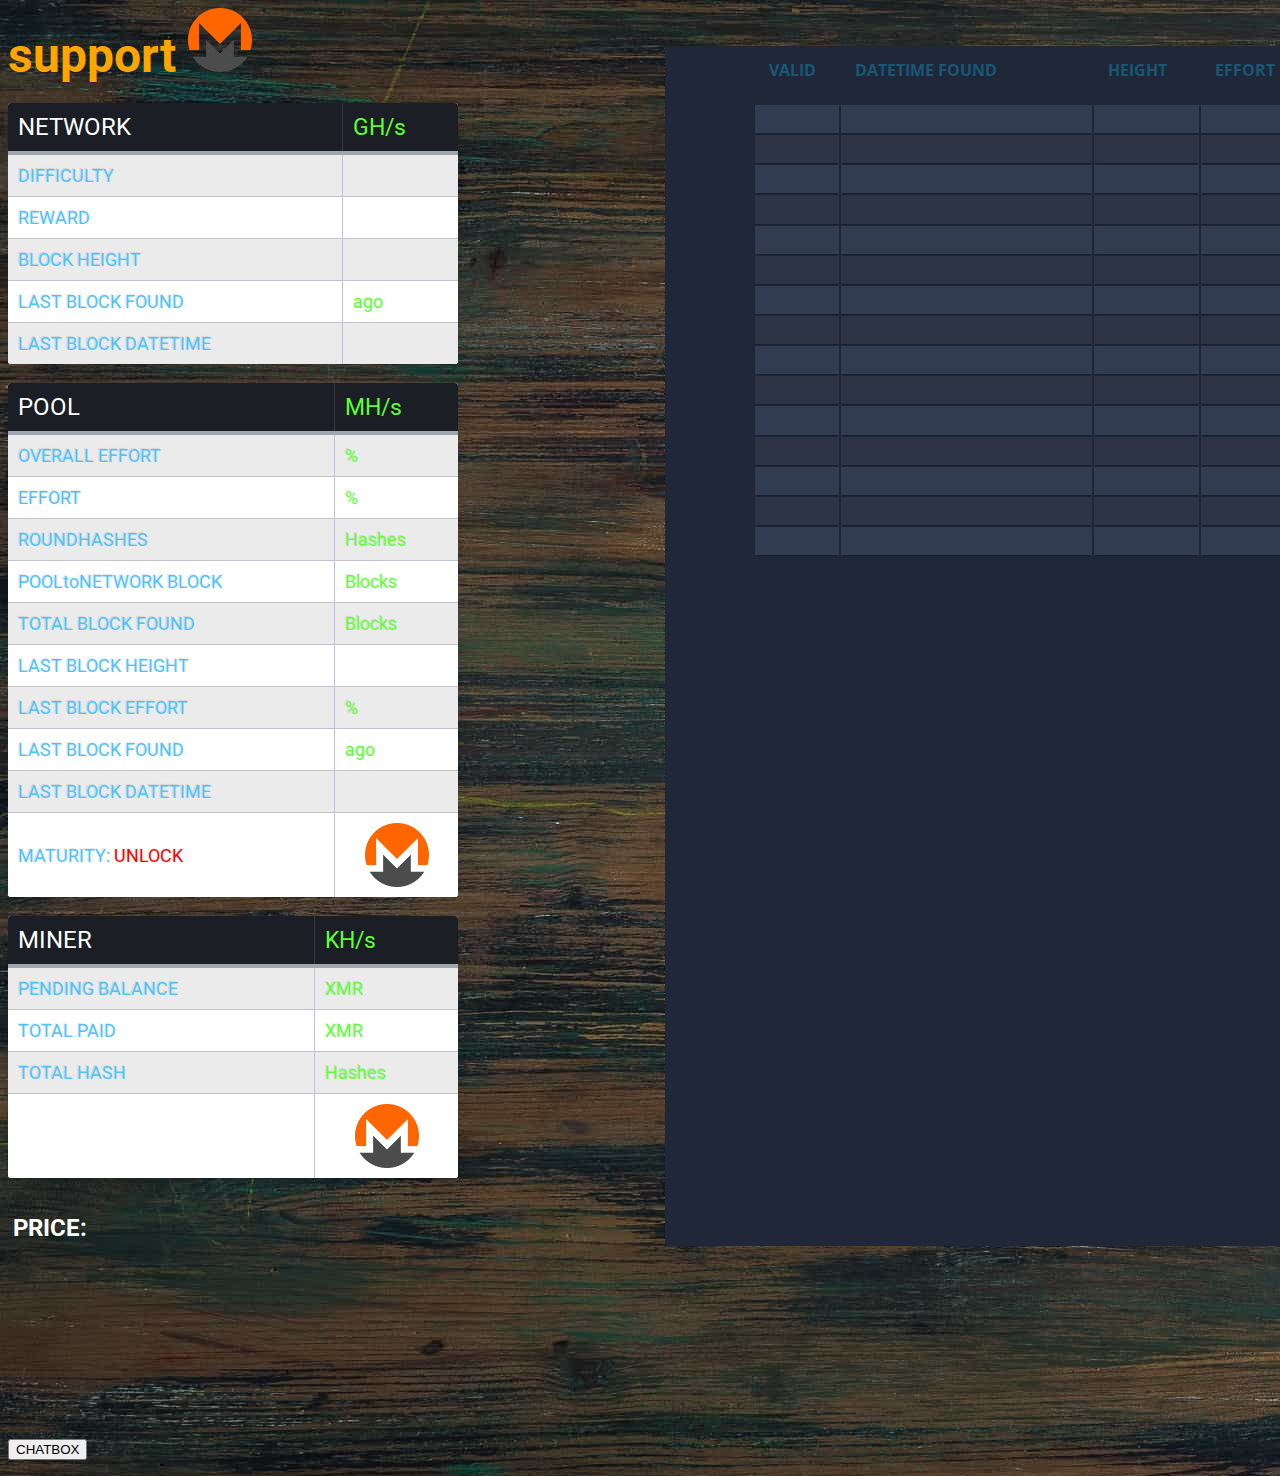
<file: index.html>
<html>
	<head>
		<script src="jquery-3.1.1.min.js"></script>
		<script src="script.js"></script>
		<link rel="stylesheet" type="text/css" href="script.css"/>
		<script src="wallet_n_pool.js"></script>
		<title>supportXMR</title>
	</head>
	<body background="bg.jpg">
	<div style="float: left; width: 52%;">
	<font color='orange' size=8><b>support </b></font><img src="monero.png" alt="XMR">
	<br><br>
	
	<table class="table-fill">
	<thead>
	<tr>
	<th class="text-left"><b><font color='white' size=5>NETWORK</font></b></th>
	<th class="text-left"><p id='networkhashrate'><b><font color='red'><span></span></font><font color='5EFF33'> GH/s</font></b></p></th>
	</tr>
	</thead>
	<tbody class="table-hover">
	<tr>
	<td class="text-left"><b><font color="4DC3FA">DIFFICULTY</font></b></td>
	<td class="text-left"><p id='diff'><b><font color='red'><span></span></font></b></p></td>
	</tr>
	<tr>
	<td class="text-left"><b><font color="4DC3FA">REWARD</font></b></td>
	<td class="text-left"><p id='reward'><b><font color='red'><span></span></font></b></p></td>
	</tr>
	<tr>
	<td class="text-left"><b><font color="4DC3FA">BLOCK HEIGHT</font></b></td>
	<td class="text-left"><p id='netcurrentblock'><b><font color='red'><span></span></font></b></p></td>
	</tr>
	<tr>
	<td class="text-left"><b><font color="4DC3FA">LAST BLOCK FOUND</font></b></td>
	<td class="text-left"><p id='networktime'><b><font color='red'><span></span></font><font color='5EFF33'> ago</font></b></td>
	</tr>
	<tr>
	<td class="text-left"><b><font color="4DC3FA">LAST BLOCK DATETIME</font></b></td>
	<td class="text-left"><p id='datenetworkblockfound'><b><font color='red'><span></span></font></b></td>
	</tr>
	</tbody>
	</table>
	<br>

	<table class="table-fill">
	<thead>
	<tr>
	<th class="text-left"><b><font color='white' size=5>POOL</font></b></th>
	<th class="text-left"><p id='poolhashrate'><b><font color='red'><span></span></font><font color='5EFF33'> MH/s</font></b></p></th>
	</tr>
	</thead>
	<tbody class="table-hover">
	<tr>
	<td class="text-left"><b><font color="4DC3FA">OVERALL EFFORT</font></b></td>
	<td class="text-left"><p id='luckavg'><b><font color='red'><span></span></font><font color="5EFF33"> %</font></b></p></td>
	</tr>
	<tr>
	<td class="text-left"><b><font color="4DC3FA">EFFORT</font></b></td>
	<td class="text-left"><p id='luck'><b><font color='red'><span></span></font><font color="5EFF33"> %</font></b></td>
	</tr>
	<tr>
	<td class="text-left"><b><font color="4DC3FA">ROUNDHASHES</font></b></td>
	<td class="text-left"><p id='roundhash'><b><font color='red'><span></span></font><font color='5EFF33'> Hashes</font></b></td>
	</tr>	
	<tr>
	<td class="text-left"><b><font color="4DC3FA">POOLtoNETWORK BLOCK</font></b></td>
	<td class="text-left"><p id='network-poolblock'><b><font color='red'><span></span></font><font color="5EFF33"> Blocks</font></b></p></td>
	</tr>
	<tr>
	<td class="text-left"><b><font color="4DC3FA">TOTAL BLOCK FOUND</font></b></td>
	<td class="text-left"><p id='totalblockfound'><b><font color='red'><span></span></font><font color="5EFF33"> Blocks</font></b></p></td>
	</tr>
	<tr>
	<td class="text-left"><b><font color="4DC3FA">LAST BLOCK HEIGHT</font></b></td>
	<td class="text-left"><p id='currentblock'><b><font color='red'><span></span></font></b></td>
	</tr>
	<tr>
	<td class="text-left"><b><font color="4DC3FA">LAST BLOCK EFFORT</font></b></td>
	<td class="text-left"><p id='lastblockluck'><b><font color='red'><span></span></font><font color="5EFF33"> %</font></b></td>
	</tr>
	<tr>
	<td class="text-left"><b><font color="4DC3FA">LAST BLOCK FOUND</font></b></td>
	<td class="text-left"><p id='time'><b><font color='red'><span></span></font><font color="5EFF33"> ago</font></b></td>
	</tr>
	<tr>
	<td class="text-left"><b><font color="4DC3FA">LAST BLOCK DATETIME</font></b></td>
	<td class="text-left"><p id='dateblockfound'><b><font color='red'><span></span></font></b></td>
	</tr>
	<tr>
	<td class="text-left">
	<div class="data-section" id="maturityON" style="display: none"></div>
	<div class="data-section" id="maturityOFF" style="display: none"><div class="data-item-name"><b><font color="4DC3FA">MATURITY:</font><font color="red"> UNLOCK</font></b></div></div>
	</td>
	<td class="text-center"><img src="monero.png" alt="XMR"></td>
	</tr>
	</tbody>
	</table>
	<br>

	<table class="table-fill">
	<thead>
	<tr>
	<th class="text-left"><b><font color='white' size=5>MINER</font></b></th>
	<th class="text-left"><p id='hashrate'><b><font color='red'><span></span></font><font color='5EFF33'> KH/s</font></b></p></th>
	</tr>
	</thead>
	<tbody class="table-hover">
	<tr>
	<td class="text-left"><b><font color="4DC3FA">PENDING BALANCE</font></b></td>
	<td class="text-left"><p id='totaldue'><b><font color='red'><span></span></font><font color="5EFF33"> XMR</font></b></p></td>
	</tr>
	<tr>
	<td class="text-left"><b><font color="4DC3FA">TOTAL PAID</font></b></td>
	<td class="text-left"><p id='totalpaid'><b><font color='red'><span></span></font><font color="5EFF33"> XMR</font></b></p></td>
	</tr>
	<tr>
	<td class="text-left"><b><font color="4DC3FA">TOTAL HASH</font></b></td>
	<td class="text-left"><p id='totalhash'><b><font color='red'><span></span></font><font color="5EFF33"> Hashes</font></b></p></td>
	</tr>
	<tr>
	<td class="text-left">
	<div class="data-section" id="miner"></div>
	</td>
	<td class="text-center"><img src="monero.png" alt="XMR"></td>
	</tr>
	</tbody>
	</table>
	<br>

<style>
div.data-section1 {
	font-weight: bold;
	padding: 5px;
}

div.data-section-header1 {
	font-size: 18pt;
	padding-top: 0.5em;
	padding-bottom: 1em;
}

div.data-item-name1 {
	display: inline-block;
	text-transform: uppercase;
}

div.data-section-header1 div.data-item-name1 {
	color: white;
}
</style>
			<div class="data-section1" id="market">
				<div class="data-section-header1">
					<div class="data-item-name1">Price:</div>
				</div>
				<div class="data-section-item1">
					<div class="data-item-name1">
						<iframe src="https://www.monero.how/widget" style="width:210px; height:130px;" allowTransparency="true" border="0" 
						        hideFocus="true" marginwidth="0" marginheight="0" hspace="0" vspace="0" frameBorder="no"></iframe>
					</div>
				</div>
			</div>
	<br><br>
	<form id="form1">
		<button type="button" id="go_btn1">CHATBOX</button>
	</form>
	</div>
<!---------------------------------------------------------------------------------------->
<!--SUPPORTXMR BLOCK IFRAME1111-->	
	<div style="float: right; width: 48%;">
		<br><br>
		<iframe src="blocktable.html" style="width:880px; height:1200px;" allowTransparency="true" border="0" hideFocus="true" marginwidth="0" marginheight="0" hspace="0" vspace="0" frameBorder="no"></iframe>


		<script type="text/javascript">


		(function() {
			document.getElementById("go_btn1").addEventListener("click", go);
			document.getElementById("form1").addEventListener("submit", go);

			function go(e1) {
				e1.preventDefault();
				url = 'http://supportxmr.chatango.com/';
				window.open(url);
				return false;
			}
		})(window);
		</script>
	</div>
	</body>
</html>
</file>
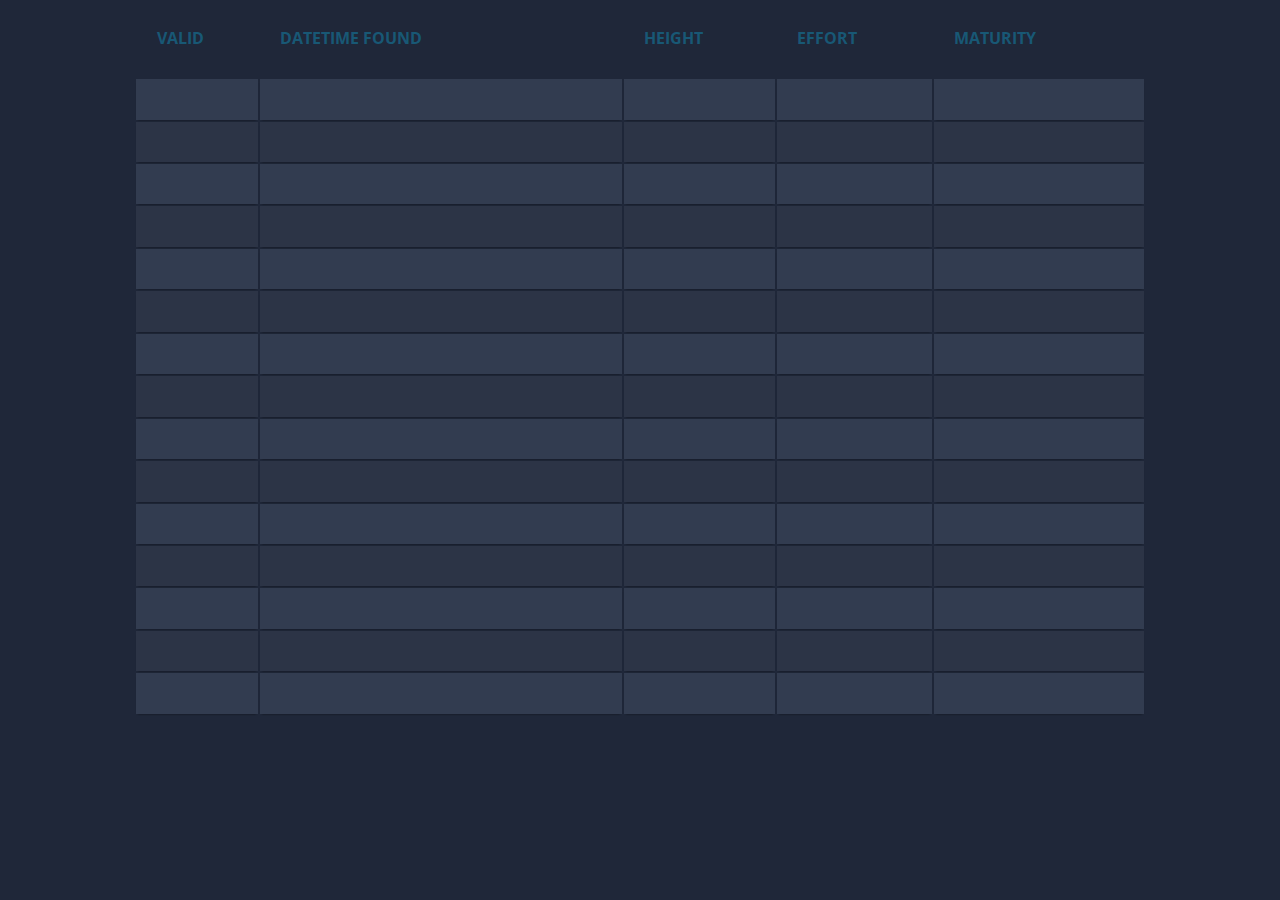
<file: blocktable.html>
<html>
<head>
<title>BLOCK TABLE</title>
<script src="jquery-3.1.1.min.js"></script>
<script src="poolblock.js"></script>
<link rel="stylesheet" type="text/css" href="poolblock.css"/>
<link rel="stylesheet" href="https://fonts.googleapis.com/icon?family=Material+Icons">
</head>

<body>
<table class="container">
	<thead>
		<tr>
			<th><h1>VALID</h1></th>
			<th><h1>DATETIME FOUND</h1></th>
			<th><h1>HEIGHT</h1></th>
			<th><h1>EFFORT</h1></th>
			<th><h1>MATURITY</h1></th>
		</tr>
	</thead>
	<tbody>
		<tr>
			<td><p id='valid1'><span></span></p></td>
			<td><p id='tf1'><span></span></p></td>
			<td><p id='height1'><span></span></p></td>
			<td><p id='effort1'><b><span></span></b></p></td>
			<td><p id='maturity1'><span></span></p></td>
		</tr>
		<tr>
			<td><p id='valid2'><span></span></p></td>
			<td><p id='tf2'><span></span></p></td>
			<td><p id='height2'><span></span></p></td>
			<td><p id='effort2'><b><span></span></b></p></td>
			<td><p id='maturity2'><span></span></p></td>
		</tr>
		<tr>
			<td><p id='valid3'><span></span></p></td>
			<td><p id='tf3'><span></span></p></td>
			<td><p id='height3'><span></span></p></td>
			<td><p id='effort3'><b><span></span></b></p></td>
			<td><p id='maturity3'><span></span></p></td>
		</tr>
		<tr>
			<td><p id='valid4'><span></span></p></td>
			<td><p id='tf4'><span></span></p></td>
			<td><p id='height4'><span></span></p></td>
			<td><p id='effort4'><b><span></span></b></p></td>
			<td><p id='maturity4'><span></span></p></td>
		</tr>
		<tr>
			<td><p id='valid5'><span></span></p></td>
			<td><p id='tf5'><span></span></p></td>
			<td><p id='height5'><span></span></p></td>
			<td><p id='effort5'><b><span></span></b></p></td>
			<td><p id='maturity5'><span></span></p></td>
		</tr>
		<tr>
			<td><p id='valid6'><span></span></p></td>
			<td><p id='tf6'><span></span></p></td>
			<td><p id='height6'><span></span></p></td>
			<td><p id='effort6'><b><span></span></b></p></td>
			<td><p id='maturity6'><span></span></p></td>
		</tr>
		<tr>
			<td><p id='valid7'><span></span></p></td>
			<td><p id='tf7'><span></span></p></td>
			<td><p id='height7'><span></span></p></td>
			<td><p id='effort7'><b><span></span></b></p></td>
			<td><p id='maturity7'><span></span></p></td>
		</tr>
		<tr>
			<td><p id='valid8'><span></span></p></td>
			<td><p id='tf8'><span></span></p></td>
			<td><p id='height8'><span></span></p></td>
			<td><p id='effort8'><b><span></span></b></p></td>
			<td><p id='maturity8'><span></span></p></td>
		</tr>
		<tr>
			<td><p id='valid9'><span></span></p></td>
			<td><p id='tf9'><span></span></p></td>
			<td><p id='height9'><span></span></p></td>
			<td><p id='effort9'><b><span></span></b></p></td>
			<td><p id='maturity9'><span></span></p></td>
		</tr>
		<tr>
			<td><p id='valid10'><span></span></p></td>
			<td><p id='tf10'><span></span></p></td>
			<td><p id='height10'><span></span></p></td>
			<td><p id='effort10'><b><span></span></b></p></td>
			<td><p id='maturity10'><span></span></p></td>
		</tr>
		<tr>
			<td><p id='valid11'><span></span></p></td>
			<td><p id='tf11'><span></span></p></td>
			<td><p id='height11'><span></span></p></td>
			<td><p id='effort11'><b><span></span></b></p></td>
			<td><p id='maturity11'><span></span></p></td>
		</tr>
		<tr>
			<td><p id='valid12'><span></span></p></td>
			<td><p id='tf12'><span></span></p></td>
			<td><p id='height12'><span></span></p></td>
			<td><p id='effort12'><b><span></span></b></p></td>
			<td><p id='maturity12'><span></span></p></td>
		</tr>
		<tr>
			<td><p id='valid13'><span></span></p></td>
			<td><p id='tf13'><span></span></p></td>
			<td><p id='height13'><span></span></p></td>
			<td><p id='effort13'><b><span></span></b></p></td>
			<td><p id='maturity13'><span></span></p></td>
		</tr>
		<tr>
			<td><p id='valid14'><span></span></p></td>
			<td><p id='tf14'><span></span></p></td>
			<td><p id='height14'><span></span></p></td>
			<td><p id='effort14'><b><span></span></b></p></td>
			<td><p id='maturity14'><span></span></p></td>
		</tr>
		<tr>
			<td><p id='valid15'><span></span></p></td>
			<td><p id='tf15'><span></span></p></td>
			<td><p id='height15'><span></span></p></td>
			<td><p id='effort15'><b><span></span></b></p></td>
			<td><p id='maturity15'><span></span></p></td>
		</tr>
	</tbody>
</table>
</body>
</html>
</file>
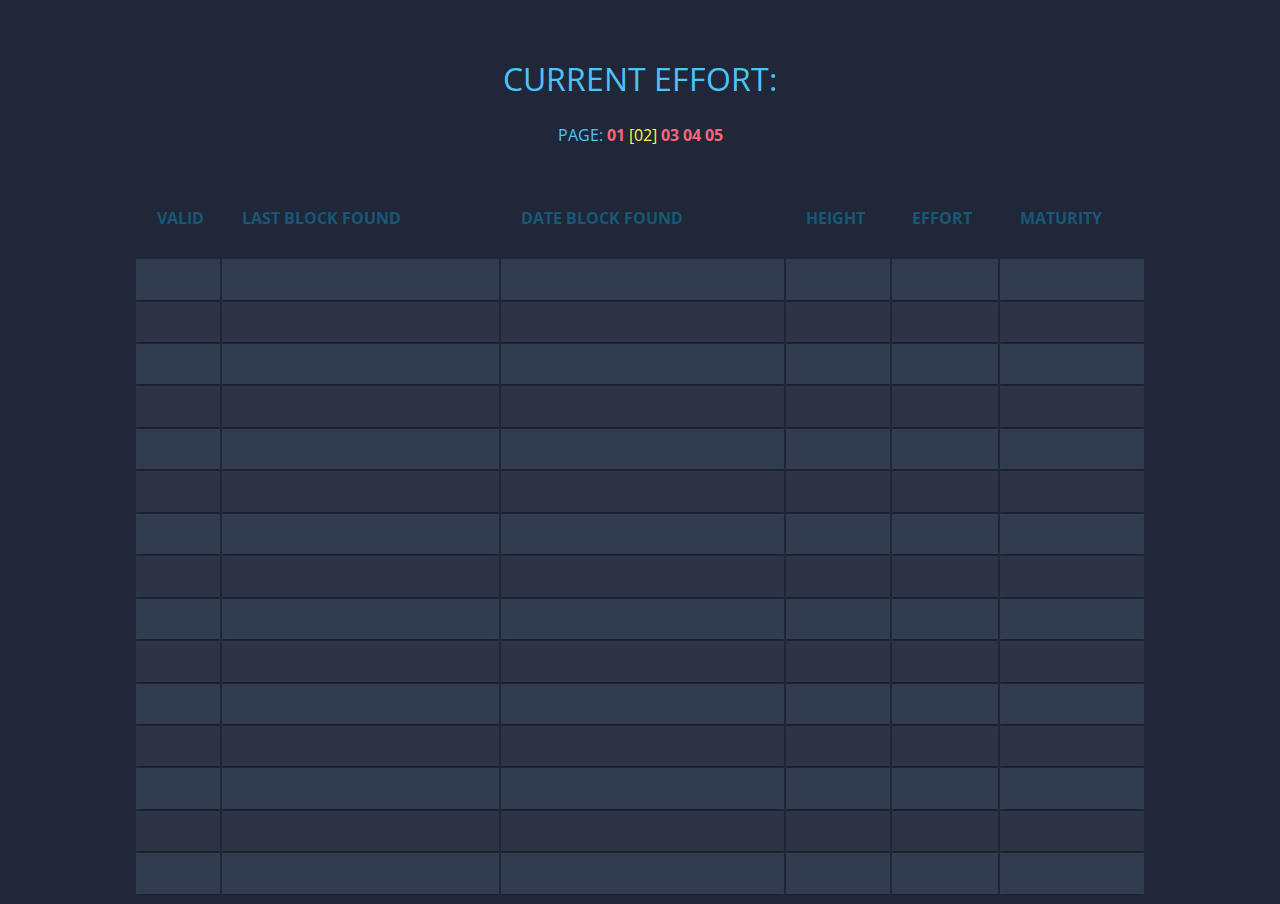
<file: blocktable2.html>
<html>
<head>
<title>BLOCK TABLE</title>
<script src="jquery-3.1.1.min.js"></script>
<script src="poolblock2.js"></script>
<script src="wallet_n_pool.js"></script>
<link rel="stylesheet" type="text/css" href="poolblock.css"/>
<link rel="stylesheet" href="https://fonts.googleapis.com/icon?family=Material+Icons">
</head>

<body>
<br>
<h1><b><p id='currenteffort'>CURRENT EFFORT: <span class="yellow"></span></p></b></h1>
<h2><b><font color="4DC3FA">PAGE: </span><span class="yellow"><a href="blocktable.html">01</a> [02] <a href="blocktable3.html">03</a> <a href="blocktable4.html">04</a> <a href="blocktable5.html">05</a></span></b></h2>
<table class="container">
	<thead>
		<tr>
			<th><h1>VALID</h1></th>
			<th><h1>LAST BLOCK FOUND</h1></th>
			<th><h1>DATE BLOCK FOUND</h1></th>
			<th><h1>HEIGHT</h1></th>
			<th><h1>EFFORT</h1></th>
			<th><h1>MATURITY</h1></th>
		</tr>
	</thead>
	<tbody>
		<tr>
			<td><p id='valid1'><span></span></p></td>
			<td><p id='lbf1'><span></span></p></td>
			<td><p id='tf1'><span></span></p></td>
			<td><p id='height1'><span></span></p></td>
			<td><p id='effort1'><b><span></span></b></p></td>
			<td><p id='maturity1'><span></span></p></td>
		</tr>
		<tr>
			<td><p id='valid2'><span></span></p></td>
			<td><p id='lbf2'><span></span></p></td>
			<td><p id='tf2'><span></span></p></td>
			<td><p id='height2'><span></span></p></td>
			<td><p id='effort2'><b><span></span></b></p></td>
			<td><p id='maturity2'><span></span></p></td>
		</tr>
		<tr>
			<td><p id='valid3'><span></span></p></td>
			<td><p id='lbf3'><span></span></p></td>
			<td><p id='tf3'><span></span></p></td>
			<td><p id='height3'><span></span></p></td>
			<td><p id='effort3'><b><span></span></b></p></td>
			<td><p id='maturity3'><span></span></p></td>
		</tr>
		<tr>
			<td><p id='valid4'><span></span></p></td>
			<td><p id='lbf4'><span></span></p></td>
			<td><p id='tf4'><span></span></p></td>
			<td><p id='height4'><span></span></p></td>
			<td><p id='effort4'><b><span></span></b></p></td>
			<td><p id='maturity4'><span></span></p></td>
		</tr>
		<tr>
			<td><p id='valid5'><span></span></p></td>
			<td><p id='lbf5'><span></span></p></td>
			<td><p id='tf5'><span></span></p></td>
			<td><p id='height5'><span></span></p></td>
			<td><p id='effort5'><b><span></span></b></p></td>
			<td><p id='maturity5'><span></span></p></td>
		</tr>
		<tr>
			<td><p id='valid6'><span></span></p></td>
			<td><p id='lbf6'><span></span></p></td>
			<td><p id='tf6'><span></span></p></td>
			<td><p id='height6'><span></span></p></td>
			<td><p id='effort6'><b><span></span></b></p></td>
			<td><p id='maturity6'><span></span></p></td>
		</tr>
		<tr>
			<td><p id='valid7'><span></span></p></td>
			<td><p id='lbf7'><span></span></p></td>
			<td><p id='tf7'><span></span></p></td>
			<td><p id='height7'><span></span></p></td>
			<td><p id='effort7'><b><span></span></b></p></td>
			<td><p id='maturity7'><span></span></p></td>
		</tr>
		<tr>
			<td><p id='valid8'><span></span></p></td>
			<td><p id='lbf8'><span></span></p></td>
			<td><p id='tf8'><span></span></p></td>
			<td><p id='height8'><span></span></p></td>
			<td><p id='effort8'><b><span></span></b></p></td>
			<td><p id='maturity8'><span></span></p></td>
		</tr>
		<tr>
			<td><p id='valid9'><span></span></p></td>
			<td><p id='lbf9'><span></span></p></td>
			<td><p id='tf9'><span></span></p></td>
			<td><p id='height9'><span></span></p></td>
			<td><p id='effort9'><b><span></span></b></p></td>
			<td><p id='maturity9'><span></span></p></td>
		</tr>
		<tr>
			<td><p id='valid10'><span></span></p></td>
			<td><p id='lbf10'><span></span></p></td>
			<td><p id='tf10'><span></span></p></td>
			<td><p id='height10'><span></span></p></td>
			<td><p id='effort10'><b><span></span></b></p></td>
			<td><p id='maturity10'><span></span></p></td>
		</tr>
		<tr>
			<td><p id='valid11'><span></span></p></td>
			<td><p id='lbf11'><span></span></p></td>
			<td><p id='tf11'><span></span></p></td>
			<td><p id='height11'><span></span></p></td>
			<td><p id='effort11'><b><span></span></b></p></td>
			<td><p id='maturity11'><span></span></p></td>
		</tr>
		<tr>
			<td><p id='valid12'><span></span></p></td>
			<td><p id='lbf12'><span></span></p></td>
			<td><p id='tf12'><span></span></p></td>
			<td><p id='height12'><span></span></p></td>
			<td><p id='effort12'><b><span></span></b></p></td>
			<td><p id='maturity12'><span></span></p></td>
		</tr>
		<tr>
			<td><p id='valid13'><span></span></p></td>
			<td><p id='lbf13'><span></span></p></td>
			<td><p id='tf13'><span></span></p></td>
			<td><p id='height13'><span></span></p></td>
			<td><p id='effort13'><b><span></span></b></p></td>
			<td><p id='maturity13'><span></span></p></td>
		</tr>
		<tr>
			<td><p id='valid14'><span></span></p></td>
			<td><p id='lbf14'><span></span></p></td>
			<td><p id='tf14'><span></span></p></td>
			<td><p id='height14'><span></span></p></td>
			<td><p id='effort14'><b><span></span></b></p></td>
			<td><p id='maturity14'><span></span></p></td>
		</tr>
		<tr>
			<td><p id='valid15'><span></span></p></td>
			<td><p id='lbf15'><span></span></p></td>
			<td><p id='tf15'><span></span></p></td>
			<td><p id='height15'><span></span></p></td>
			<td><p id='effort15'><b><span></span></b></p></td>
			<td><p id='maturity15'><span></span></p></td>
		</tr>
	</tbody>
</table>
</body>
</html>
</file>
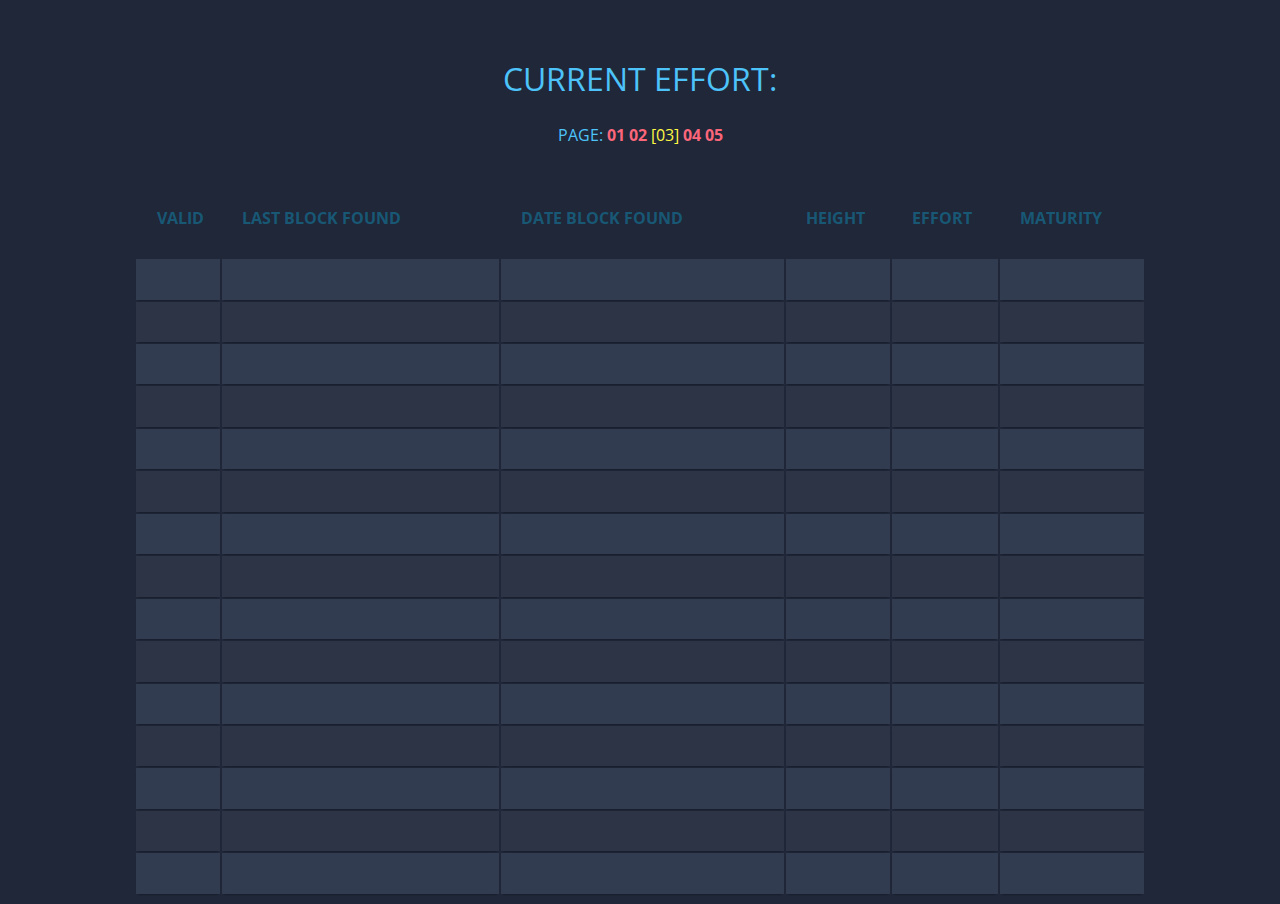
<file: blocktable3.html>
<html>
<head>
<title>BLOCK TABLE</title>
<script src="jquery-3.1.1.min.js"></script>
<script src="poolblock3.js"></script>
<script src="wallet_n_pool.js"></script>
<link rel="stylesheet" type="text/css" href="poolblock.css"/>
<link rel="stylesheet" href="https://fonts.googleapis.com/icon?family=Material+Icons">
</head>

<body>
<br>
<h1><b><p id='currenteffort'>CURRENT EFFORT: <span class="yellow"></span></p></b></h1>
<h2><b><font color="4DC3FA">PAGE: </span><span class="yellow"><a href="blocktable.html">01</a> <a href="blocktable2.html">02</a> [03] <a href="blocktable4.html">04</a> <a href="blocktable5.html">05</a></span></b></h2>
<table class="container">
	<thead>
		<tr>
			<th><h1>VALID</h1></th>
			<th><h1>LAST BLOCK FOUND</h1></th>
			<th><h1>DATE BLOCK FOUND</h1></th>
			<th><h1>HEIGHT</h1></th>
			<th><h1>EFFORT</h1></th>
			<th><h1>MATURITY</h1></th>
		</tr>
	</thead>
	<tbody>
		<tr>
			<td><p id='valid1'><span></span></p></td>
			<td><p id='lbf1'><span></span></p></td>
			<td><p id='tf1'><span></span></p></td>
			<td><p id='height1'><span></span></p></td>
			<td><p id='effort1'><b><span></span></b></p></td>
			<td><p id='maturity1'><span></span></p></td>
		</tr>
		<tr>
			<td><p id='valid2'><span></span></p></td>
			<td><p id='lbf2'><span></span></p></td>
			<td><p id='tf2'><span></span></p></td>
			<td><p id='height2'><span></span></p></td>
			<td><p id='effort2'><b><span></span></b></p></td>
			<td><p id='maturity2'><span></span></p></td>
		</tr>
		<tr>
			<td><p id='valid3'><span></span></p></td>
			<td><p id='lbf3'><span></span></p></td>
			<td><p id='tf3'><span></span></p></td>
			<td><p id='height3'><span></span></p></td>
			<td><p id='effort3'><b><span></span></b></p></td>
			<td><p id='maturity3'><span></span></p></td>
		</tr>
		<tr>
			<td><p id='valid4'><span></span></p></td>
			<td><p id='lbf4'><span></span></p></td>
			<td><p id='tf4'><span></span></p></td>
			<td><p id='height4'><span></span></p></td>
			<td><p id='effort4'><b><span></span></b></p></td>
			<td><p id='maturity4'><span></span></p></td>
		</tr>
		<tr>
			<td><p id='valid5'><span></span></p></td>
			<td><p id='lbf5'><span></span></p></td>
			<td><p id='tf5'><span></span></p></td>
			<td><p id='height5'><span></span></p></td>
			<td><p id='effort5'><b><span></span></b></p></td>
			<td><p id='maturity5'><span></span></p></td>
		</tr>
		<tr>
			<td><p id='valid6'><span></span></p></td>
			<td><p id='lbf6'><span></span></p></td>
			<td><p id='tf6'><span></span></p></td>
			<td><p id='height6'><span></span></p></td>
			<td><p id='effort6'><b><span></span></b></p></td>
			<td><p id='maturity6'><span></span></p></td>
		</tr>
		<tr>
			<td><p id='valid7'><span></span></p></td>
			<td><p id='lbf7'><span></span></p></td>
			<td><p id='tf7'><span></span></p></td>
			<td><p id='height7'><span></span></p></td>
			<td><p id='effort7'><b><span></span></b></p></td>
			<td><p id='maturity7'><span></span></p></td>
		</tr>
		<tr>
			<td><p id='valid8'><span></span></p></td>
			<td><p id='lbf8'><span></span></p></td>
			<td><p id='tf8'><span></span></p></td>
			<td><p id='height8'><span></span></p></td>
			<td><p id='effort8'><b><span></span></b></p></td>
			<td><p id='maturity8'><span></span></p></td>
		</tr>
		<tr>
			<td><p id='valid9'><span></span></p></td>
			<td><p id='lbf9'><span></span></p></td>
			<td><p id='tf9'><span></span></p></td>
			<td><p id='height9'><span></span></p></td>
			<td><p id='effort9'><b><span></span></b></p></td>
			<td><p id='maturity9'><span></span></p></td>
		</tr>
		<tr>
			<td><p id='valid10'><span></span></p></td>
			<td><p id='lbf10'><span></span></p></td>
			<td><p id='tf10'><span></span></p></td>
			<td><p id='height10'><span></span></p></td>
			<td><p id='effort10'><b><span></span></b></p></td>
			<td><p id='maturity10'><span></span></p></td>
		</tr>
		<tr>
			<td><p id='valid11'><span></span></p></td>
			<td><p id='lbf11'><span></span></p></td>
			<td><p id='tf11'><span></span></p></td>
			<td><p id='height11'><span></span></p></td>
			<td><p id='effort11'><b><span></span></b></p></td>
			<td><p id='maturity11'><span></span></p></td>
		</tr>
		<tr>
			<td><p id='valid12'><span></span></p></td>
			<td><p id='lbf12'><span></span></p></td>
			<td><p id='tf12'><span></span></p></td>
			<td><p id='height12'><span></span></p></td>
			<td><p id='effort12'><b><span></span></b></p></td>
			<td><p id='maturity12'><span></span></p></td>
		</tr>
		<tr>
			<td><p id='valid13'><span></span></p></td>
			<td><p id='lbf13'><span></span></p></td>
			<td><p id='tf13'><span></span></p></td>
			<td><p id='height13'><span></span></p></td>
			<td><p id='effort13'><b><span></span></b></p></td>
			<td><p id='maturity13'><span></span></p></td>
		</tr>
		<tr>
			<td><p id='valid14'><span></span></p></td>
			<td><p id='lbf14'><span></span></p></td>
			<td><p id='tf14'><span></span></p></td>
			<td><p id='height14'><span></span></p></td>
			<td><p id='effort14'><b><span></span></b></p></td>
			<td><p id='maturity14'><span></span></p></td>
		</tr>
		<tr>
			<td><p id='valid15'><span></span></p></td>
			<td><p id='lbf15'><span></span></p></td>
			<td><p id='tf15'><span></span></p></td>
			<td><p id='height15'><span></span></p></td>
			<td><p id='effort15'><b><span></span></b></p></td>
			<td><p id='maturity15'><span></span></p></td>
		</tr>
	</tbody>
</table>
</body>
</html>
</file>
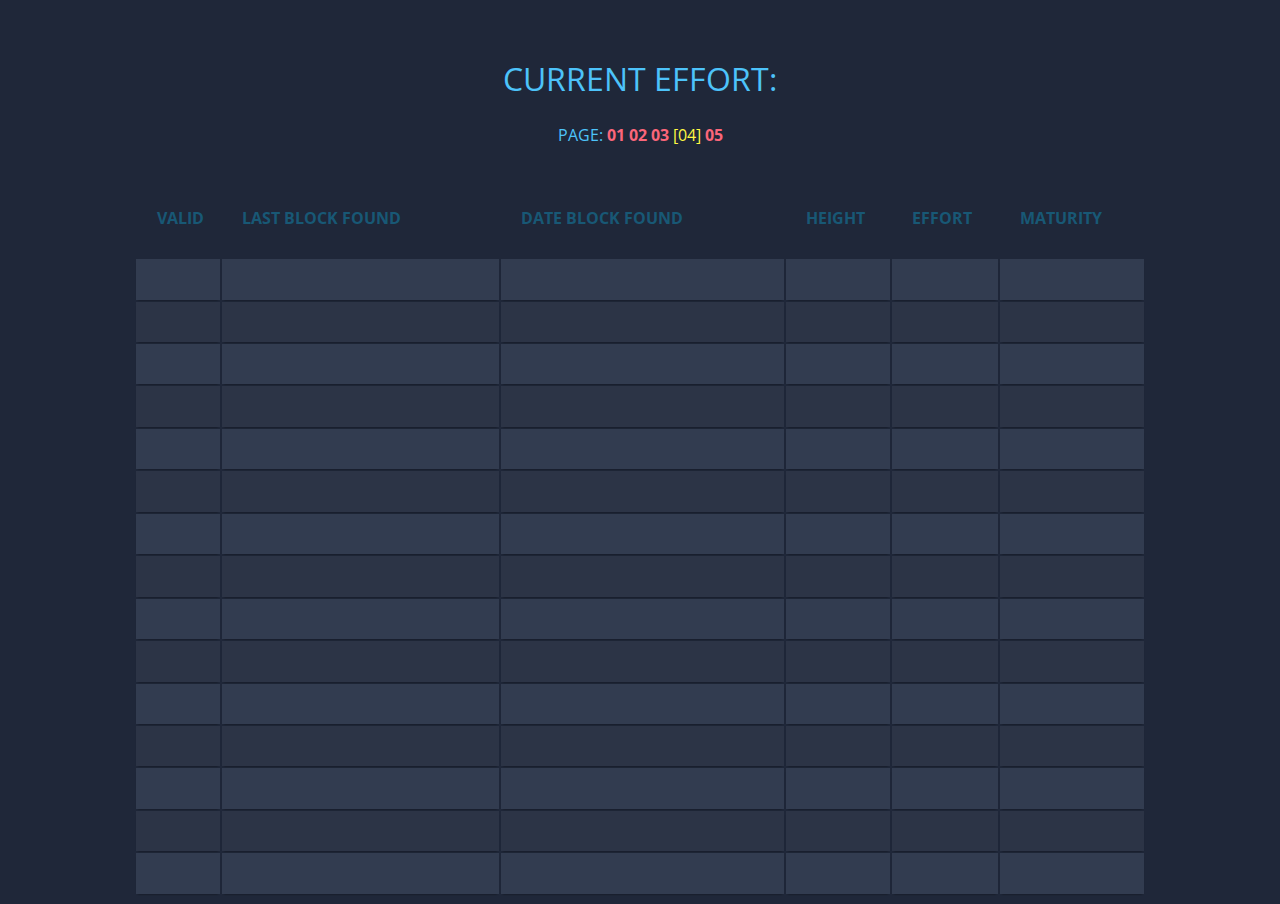
<file: blocktable4.html>
<html>
<head>
<title>BLOCK TABLE</title>
<script src="jquery-3.1.1.min.js"></script>
<script src="poolblock4.js"></script>
<script src="wallet_n_pool.js"></script>
<link rel="stylesheet" type="text/css" href="poolblock.css"/>
<link rel="stylesheet" href="https://fonts.googleapis.com/icon?family=Material+Icons">
</head>

<body>
<br>
<h1><b><p id='currenteffort'>CURRENT EFFORT: <span class="yellow"></span></p></b></h1>
<h2><b><font color="4DC3FA">PAGE: </span><span class="yellow"><a href="blocktable.html">01</a> <a href="blocktable2.html">02</a> <a href="blocktable3.html">03</a> [04] <a href="blocktable5.html">05</a></span></b></h2>
<table class="container">
	<thead>
		<tr>
			<th><h1>VALID</h1></th>
			<th><h1>LAST BLOCK FOUND</h1></th>
			<th><h1>DATE BLOCK FOUND</h1></th>
			<th><h1>HEIGHT</h1></th>
			<th><h1>EFFORT</h1></th>
			<th><h1>MATURITY</h1></th>
		</tr>
	</thead>
	<tbody>
		<tr>
			<td><p id='valid1'><span></span></p></td>
			<td><p id='lbf1'><span></span></p></td>
			<td><p id='tf1'><span></span></p></td>
			<td><p id='height1'><span></span></p></td>
			<td><p id='effort1'><b><span></span></b></p></td>
			<td><p id='maturity1'><span></span></p></td>
		</tr>
		<tr>
			<td><p id='valid2'><span></span></p></td>
			<td><p id='lbf2'><span></span></p></td>
			<td><p id='tf2'><span></span></p></td>
			<td><p id='height2'><span></span></p></td>
			<td><p id='effort2'><b><span></span></b></p></td>
			<td><p id='maturity2'><span></span></p></td>
		</tr>
		<tr>
			<td><p id='valid3'><span></span></p></td>
			<td><p id='lbf3'><span></span></p></td>
			<td><p id='tf3'><span></span></p></td>
			<td><p id='height3'><span></span></p></td>
			<td><p id='effort3'><b><span></span></b></p></td>
			<td><p id='maturity3'><span></span></p></td>
		</tr>
		<tr>
			<td><p id='valid4'><span></span></p></td>
			<td><p id='lbf4'><span></span></p></td>
			<td><p id='tf4'><span></span></p></td>
			<td><p id='height4'><span></span></p></td>
			<td><p id='effort4'><b><span></span></b></p></td>
			<td><p id='maturity4'><span></span></p></td>
		</tr>
		<tr>
			<td><p id='valid5'><span></span></p></td>
			<td><p id='lbf5'><span></span></p></td>
			<td><p id='tf5'><span></span></p></td>
			<td><p id='height5'><span></span></p></td>
			<td><p id='effort5'><b><span></span></b></p></td>
			<td><p id='maturity5'><span></span></p></td>
		</tr>
		<tr>
			<td><p id='valid6'><span></span></p></td>
			<td><p id='lbf6'><span></span></p></td>
			<td><p id='tf6'><span></span></p></td>
			<td><p id='height6'><span></span></p></td>
			<td><p id='effort6'><b><span></span></b></p></td>
			<td><p id='maturity6'><span></span></p></td>
		</tr>
		<tr>
			<td><p id='valid7'><span></span></p></td>
			<td><p id='lbf7'><span></span></p></td>
			<td><p id='tf7'><span></span></p></td>
			<td><p id='height7'><span></span></p></td>
			<td><p id='effort7'><b><span></span></b></p></td>
			<td><p id='maturity7'><span></span></p></td>
		</tr>
		<tr>
			<td><p id='valid8'><span></span></p></td>
			<td><p id='lbf8'><span></span></p></td>
			<td><p id='tf8'><span></span></p></td>
			<td><p id='height8'><span></span></p></td>
			<td><p id='effort8'><b><span></span></b></p></td>
			<td><p id='maturity8'><span></span></p></td>
		</tr>
		<tr>
			<td><p id='valid9'><span></span></p></td>
			<td><p id='lbf9'><span></span></p></td>
			<td><p id='tf9'><span></span></p></td>
			<td><p id='height9'><span></span></p></td>
			<td><p id='effort9'><b><span></span></b></p></td>
			<td><p id='maturity9'><span></span></p></td>
		</tr>
		<tr>
			<td><p id='valid10'><span></span></p></td>
			<td><p id='lbf10'><span></span></p></td>
			<td><p id='tf10'><span></span></p></td>
			<td><p id='height10'><span></span></p></td>
			<td><p id='effort10'><b><span></span></b></p></td>
			<td><p id='maturity10'><span></span></p></td>
		</tr>
		<tr>
			<td><p id='valid11'><span></span></p></td>
			<td><p id='lbf11'><span></span></p></td>
			<td><p id='tf11'><span></span></p></td>
			<td><p id='height11'><span></span></p></td>
			<td><p id='effort11'><b><span></span></b></p></td>
			<td><p id='maturity11'><span></span></p></td>
		</tr>
		<tr>
			<td><p id='valid12'><span></span></p></td>
			<td><p id='lbf12'><span></span></p></td>
			<td><p id='tf12'><span></span></p></td>
			<td><p id='height12'><span></span></p></td>
			<td><p id='effort12'><b><span></span></b></p></td>
			<td><p id='maturity12'><span></span></p></td>
		</tr>
		<tr>
			<td><p id='valid13'><span></span></p></td>
			<td><p id='lbf13'><span></span></p></td>
			<td><p id='tf13'><span></span></p></td>
			<td><p id='height13'><span></span></p></td>
			<td><p id='effort13'><b><span></span></b></p></td>
			<td><p id='maturity13'><span></span></p></td>
		</tr>
		<tr>
			<td><p id='valid14'><span></span></p></td>
			<td><p id='lbf14'><span></span></p></td>
			<td><p id='tf14'><span></span></p></td>
			<td><p id='height14'><span></span></p></td>
			<td><p id='effort14'><b><span></span></b></p></td>
			<td><p id='maturity14'><span></span></p></td>
		</tr>
		<tr>
			<td><p id='valid15'><span></span></p></td>
			<td><p id='lbf15'><span></span></p></td>
			<td><p id='tf15'><span></span></p></td>
			<td><p id='height15'><span></span></p></td>
			<td><p id='effort15'><b><span></span></b></p></td>
			<td><p id='maturity15'><span></span></p></td>
		</tr>
	</tbody>
</table>
</body>
</html>
</file>
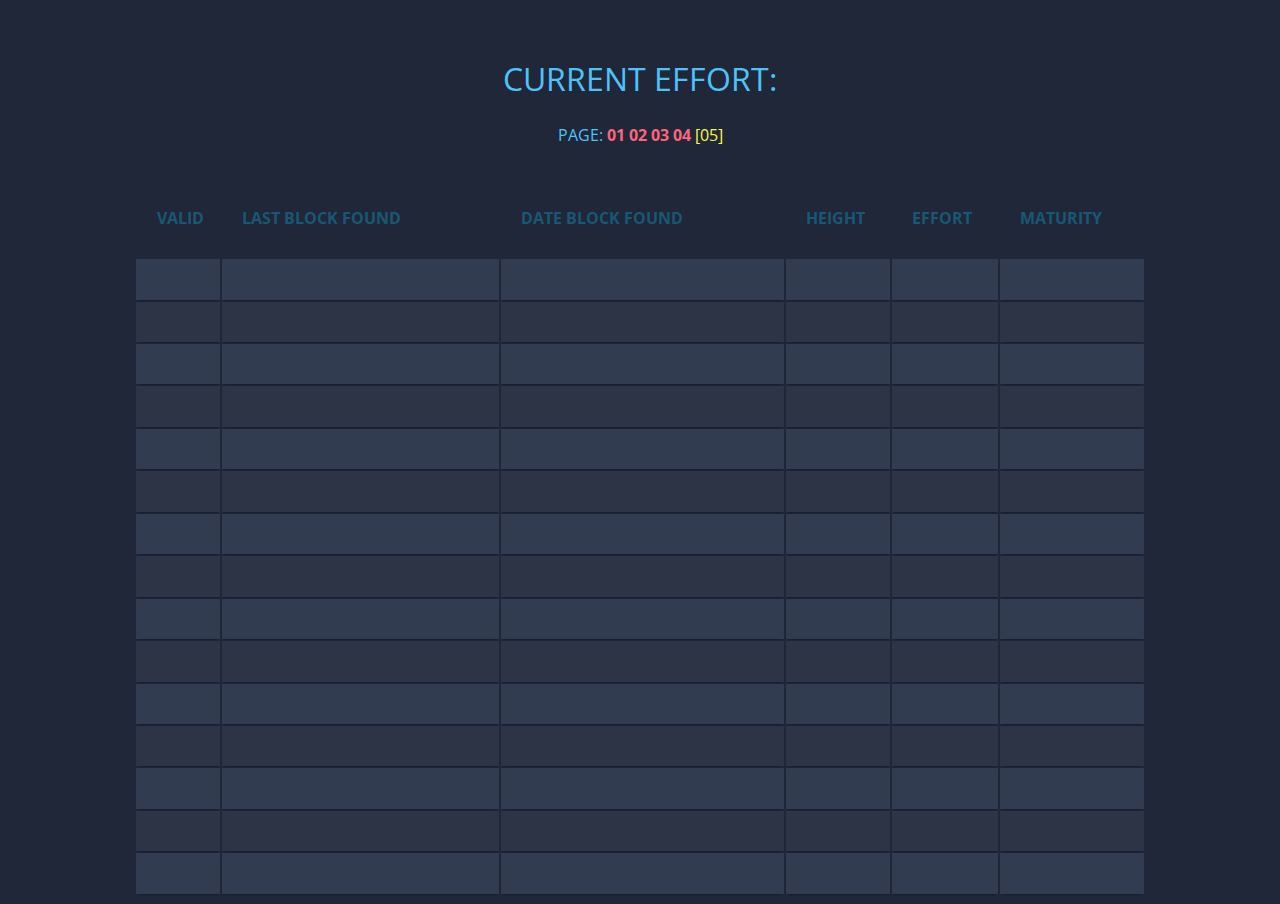
<file: blocktable5.html>
<html>
<head>
<title>BLOCK TABLE</title>
<script src="jquery-3.1.1.min.js"></script>
<script src="poolblock5.js"></script>
<script src="wallet_n_pool.js"></script>
<link rel="stylesheet" type="text/css" href="poolblock.css"/>
<link rel="stylesheet" href="https://fonts.googleapis.com/icon?family=Material+Icons">
</head>

<body>
<br>
<h1><b><p id='currenteffort'>CURRENT EFFORT: <span class="yellow"></span></p></b></h1>
<h2><b><font color="4DC3FA">PAGE: </span><span class="yellow"><a href="blocktable.html">01</a> <a href="blocktable2.html">02</a> <a href="blocktable3.html">03</a> <a href="blocktable4.html">04</a> [05]</span></b></h2>
<table class="container">
	<thead>
		<tr>
			<th><h1>VALID</h1></th>
			<th><h1>LAST BLOCK FOUND</h1></th>
			<th><h1>DATE BLOCK FOUND</h1></th>
			<th><h1>HEIGHT</h1></th>
			<th><h1>EFFORT</h1></th>
			<th><h1>MATURITY</h1></th>
		</tr>
	</thead>
	<tbody>
		<tr>
			<td><p id='valid1'><span></span></p></td>
			<td><p id='lbf1'><span></span></p></td>
			<td><p id='tf1'><span></span></p></td>
			<td><p id='height1'><span></span></p></td>
			<td><p id='effort1'><b><span></span></b></p></td>
			<td><p id='maturity1'><span></span></p></td>
		</tr>
		<tr>
			<td><p id='valid2'><span></span></p></td>
			<td><p id='lbf2'><span></span></p></td>
			<td><p id='tf2'><span></span></p></td>
			<td><p id='height2'><span></span></p></td>
			<td><p id='effort2'><b><span></span></b></p></td>
			<td><p id='maturity2'><span></span></p></td>
		</tr>
		<tr>
			<td><p id='valid3'><span></span></p></td>
			<td><p id='lbf3'><span></span></p></td>
			<td><p id='tf3'><span></span></p></td>
			<td><p id='height3'><span></span></p></td>
			<td><p id='effort3'><b><span></span></b></p></td>
			<td><p id='maturity3'><span></span></p></td>
		</tr>
		<tr>
			<td><p id='valid4'><span></span></p></td>
			<td><p id='lbf4'><span></span></p></td>
			<td><p id='tf4'><span></span></p></td>
			<td><p id='height4'><span></span></p></td>
			<td><p id='effort4'><b><span></span></b></p></td>
			<td><p id='maturity4'><span></span></p></td>
		</tr>
		<tr>
			<td><p id='valid5'><span></span></p></td>
			<td><p id='lbf5'><span></span></p></td>
			<td><p id='tf5'><span></span></p></td>
			<td><p id='height5'><span></span></p></td>
			<td><p id='effort5'><b><span></span></b></p></td>
			<td><p id='maturity5'><span></span></p></td>
		</tr>
		<tr>
			<td><p id='valid6'><span></span></p></td>
			<td><p id='lbf6'><span></span></p></td>
			<td><p id='tf6'><span></span></p></td>
			<td><p id='height6'><span></span></p></td>
			<td><p id='effort6'><b><span></span></b></p></td>
			<td><p id='maturity6'><span></span></p></td>
		</tr>
		<tr>
			<td><p id='valid7'><span></span></p></td>
			<td><p id='lbf7'><span></span></p></td>
			<td><p id='tf7'><span></span></p></td>
			<td><p id='height7'><span></span></p></td>
			<td><p id='effort7'><b><span></span></b></p></td>
			<td><p id='maturity7'><span></span></p></td>
		</tr>
		<tr>
			<td><p id='valid8'><span></span></p></td>
			<td><p id='lbf8'><span></span></p></td>
			<td><p id='tf8'><span></span></p></td>
			<td><p id='height8'><span></span></p></td>
			<td><p id='effort8'><b><span></span></b></p></td>
			<td><p id='maturity8'><span></span></p></td>
		</tr>
		<tr>
			<td><p id='valid9'><span></span></p></td>
			<td><p id='lbf9'><span></span></p></td>
			<td><p id='tf9'><span></span></p></td>
			<td><p id='height9'><span></span></p></td>
			<td><p id='effort9'><b><span></span></b></p></td>
			<td><p id='maturity9'><span></span></p></td>
		</tr>
		<tr>
			<td><p id='valid10'><span></span></p></td>
			<td><p id='lbf10'><span></span></p></td>
			<td><p id='tf10'><span></span></p></td>
			<td><p id='height10'><span></span></p></td>
			<td><p id='effort10'><b><span></span></b></p></td>
			<td><p id='maturity10'><span></span></p></td>
		</tr>
		<tr>
			<td><p id='valid11'><span></span></p></td>
			<td><p id='lbf11'><span></span></p></td>
			<td><p id='tf11'><span></span></p></td>
			<td><p id='height11'><span></span></p></td>
			<td><p id='effort11'><b><span></span></b></p></td>
			<td><p id='maturity11'><span></span></p></td>
		</tr>
		<tr>
			<td><p id='valid12'><span></span></p></td>
			<td><p id='lbf12'><span></span></p></td>
			<td><p id='tf12'><span></span></p></td>
			<td><p id='height12'><span></span></p></td>
			<td><p id='effort12'><b><span></span></b></p></td>
			<td><p id='maturity12'><span></span></p></td>
		</tr>
		<tr>
			<td><p id='valid13'><span></span></p></td>
			<td><p id='lbf13'><span></span></p></td>
			<td><p id='tf13'><span></span></p></td>
			<td><p id='height13'><span></span></p></td>
			<td><p id='effort13'><b><span></span></b></p></td>
			<td><p id='maturity13'><span></span></p></td>
		</tr>
		<tr>
			<td><p id='valid14'><span></span></p></td>
			<td><p id='lbf14'><span></span></p></td>
			<td><p id='tf14'><span></span></p></td>
			<td><p id='height14'><span></span></p></td>
			<td><p id='effort14'><b><span></span></b></p></td>
			<td><p id='maturity14'><span></span></p></td>
		</tr>
		<tr>
			<td><p id='valid15'><span></span></p></td>
			<td><p id='lbf15'><span></span></p></td>
			<td><p id='tf15'><span></span></p></td>
			<td><p id='height15'><span></span></p></td>
			<td><p id='effort15'><b><span></span></b></p></td>
			<td><p id='maturity15'><span></span></p></td>
		</tr>
	</tbody>
</table>
</body>
</html>
</file>
<file: script.css>
@import url(https://fonts.googleapis.com/css?family=Roboto:400,500,700,300,100);

body {
  background-color: #3e94ec;
  font-family: "Roboto", helvetica, arial, sans-serif;
  font-size: 16px;
  font-weight: 400;
  text-rendering: optimizeLegibility;
}

div.table-title {
   display: block;
  margin: auto;
  max-width: 600px;
  padding:5px;
  width: 100%;
}

.table-title h3 {
   color: #fafafa;
   font-size: 30px;
   font-weight: 400;
   font-style:normal;
   font-family: "Roboto", helvetica, arial, sans-serif;
   text-shadow: -1px -1px 1px rgba(0, 0, 0, 0.1);
   text-transform:uppercase;
}


/*** Table Styles **/

.table-fill {
  background: white;
  border-radius:3px;
  border-collapse: collapse;
  height: 220px;
  margin: right;
  max-width: 450px;
  padding:5px;
  width: 100%;
  box-shadow: 0 5px 10px rgba(0, 0, 0, 0.1);
  animation: float 5s infinite;
}

th {
  color:#D5DDE5;;
  background:#1b1e24;
  border-bottom:4px solid #9ea7af;
  border-right: 1px solid #343a45;
  font-size:23px;
  font-weight: 100;
  padding:10px;
  text-align:left;
  text-shadow: 0 1px 1px rgba(0, 0, 0, 0.1);
  vertical-align:middle;
}

th:first-child {
  border-top-left-radius:3px;
}
 
th:last-child {
  border-top-right-radius:3px;
  border-right:none;
}
  
tr {
  border-top: 1px solid #C1C3D1;
  border-bottom-: 1px solid #C1C3D1;
  color:#666B85;
  font-size:16px;
  font-weight:normal;
  text-shadow: 0 1px 1px rgba(256, 256, 256, 0.1);
}
 
tr:hover td {
  background:#4E5066;
  color:#FFFFFF;
  border-top: 1px solid #22262e;
  border-bottom: 1px solid #22262e;
}

tr:first-child {
  border-top:none;
}

tr:last-child {
  border-bottom:none;
}
 
tr:nth-child(odd) td {
  background:#EBEBEB;
}
 
tr:nth-child(odd):hover td {
  background:#4E5066;
}

tr:last-child td:first-child {
  border-bottom-left-radius:3px;
}
 
tr:last-child td:last-child {
  border-bottom-right-radius:3px;
}

td {
  background:#FFFFFF;
  padding:10px;
  text-align:left;
  vertical-align:middle;
  font-weight:300;
  font-size:18px;
  text-shadow: -1px -1px 1px rgba(0, 0, 0, 0.1);
  border-right: 1px solid #C1C3D1;
}

td:last-child {
  border-right: 0px;
}

th.text-left {
  text-align: left;
}

th.text-center {
  text-align: center;
}

th.text-right {
  text-align: right;
}

td.text-left {
  text-align: left;
}

td.text-center {
  text-align: center;
}

td.text-right {
  text-align: right;
}
</file>
<file: poolblock.css>
/*	
	Side Navigation Menu V2, RWD
	===================
	License:
	https://goo.gl/EaUPrt
	===================
	Author: @PableraShow

 */

@charset "UTF-8";
@import url(https://fonts.googleapis.com/css?family=Open+Sans:300,400,700);

body {
  font-family: 'Open Sans', sans-serif;
  font-weight: 300;
  line-height: 1.42em;
  color:#A7A1AE;
  background-color:#1F2739;
}

h1 {
  font-size:2em; 
  font-weight: 300;
  line-height:1em;
  text-align: center;
  color: #4DC3FA;
}

h2 {
  font-size:1em; 
  font-weight: 300;
  text-align: center;
  display: block;
  line-height:1em;
  padding-bottom: 2em;
  color: #FB667A;
}

h2 a {
  font-weight: 700;
  text-transform: uppercase;
  color: #FB667A;
  text-decoration: none;
}

.blue { color: #185875; }
.yellow { color: #FFF842; }

.container th h1 {
	  font-weight: bold;
	  font-size: 1em;
  text-align: left;
  color: #185875;
}

.container td {
	  font-weight: normal;
	  font-size: 0.9em;
  -webkit-box-shadow: 0 2px 2px -2px #0E1119;
	   -moz-box-shadow: 0 2px 2px -2px #0E1119;
	        box-shadow: 0 2px 2px -2px #0E1119;
}

.container {
	  text-align: left;
	  overflow: hidden;
	  width: 80%;
	  margin: 0 auto;
  display: table;

}

.container td, .container th {
	  padding-bottom: 2%;
	  padding-top: 2%;
  padding-left:2%;  
}

/* Background-color of the odd rows */
.container tr:nth-child(odd) {
	  background-color: #323C50;
}

/* Background-color of the even rows */
.container tr:nth-child(even) {
	  background-color: #2C3446;
}

.container th {
	  background-color: #1F2739;
}

.container td:first-child { color: #FB667A; }

.container tr:hover {
   background-color: #464A52;
-webkit-box-shadow: 0 6px 6px -6px #0E1119;
	   -moz-box-shadow: 0 6px 6px -6px #0E1119;
	        box-shadow: 0 6px 6px -6px #0E1119;
}

.container td:hover {
  background-color: #FFF842;
  color: #403E10;
  font-weight: bold;
  
  box-shadow: #7F7C21 -1px 1px, #7F7C21 -2px 2px, #7F7C21 -3px 3px, #7F7C21 -4px 4px, #7F7C21 -5px 5px, #7F7C21 -6px 6px;
  transform: translate3d(6px, -6px, 0);
  
  transition-delay: 0s;
	  transition-duration: 0.4s;
	  transition-property: all;
  transition-timing-function: line;
}

@media (max-width: 800px) {
.container td:nth-child(4),
.container th:nth-child(4) { display: none; }
}
</file>
